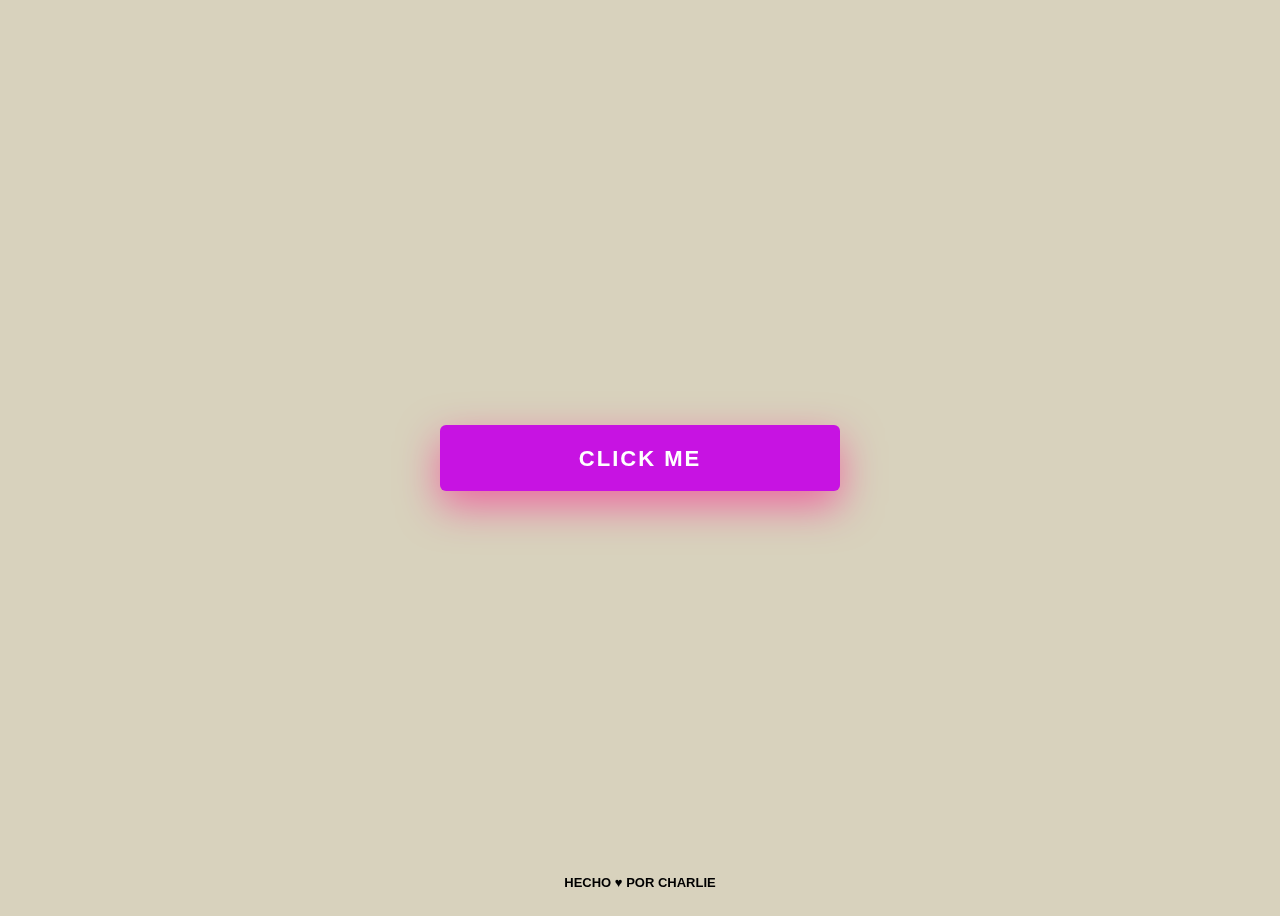
<file: index.html>
<!DOCTYPE html>
<html lang="en">
<head>
    <title>INICIO</title>
    <link rel="stylesheet" href="style.css"/>
</head>
<body>

    <div class='v-align'>
        <div class='hero-btn'>
          <button class='btn' onclick="redirigir()">
          CLICK ME
           
          </button>
      
      
          <span class='particles-circle'></span>
          <span class='particles-circle'></span>
          <span class='particles-circle'></span>
          <span class='particles-circle'></span>
          <span class='particles-circle'></span>
          <span class='particles-circle'></span>
          <span class='particles-circle'></span>
          <span class='particles-circle'></span>
          <span class='particles-circle'></span>
          <span class='particles-circle'></span>
          <span class='particles-circle'></span>
          <span class='particles-circle'></span>
          <span class='particles-circle'></span>
          <span class='particles-circle'></span>
          <span class='particles-circle'></span>
          <span class='particles-circle'></span>
          <span class='particles-circle'></span>
          <span class='particles-circle'></span>
          <span class='particles-circle'></span>
          <span class='particles-circle'></span>
          <span class='particles-circle'></span>
          <span class='particles-circle'></span>
          <span class='particles-circle'></span>
          <span class='particles-circle'></span>
          <span class='particles-circle'></span>
          <span class='particles-circle'></span>
          <span class='particles-circle'></span>
          <span class='particles-circle'></span>
          <span class='particles-circle'></span>
          <span class='particles-circle'></span>
          <span class='particles-circle'></span>
          <span class='particles-circle'></span>
          <span class='particles-circle'></span>
          <span class='particles-circle'></span>
          <span class='particles-circle'></span>
          <span class='particles-circle'></span>
          
        </div>
      </div>

      <div class='marca-de-agua'>
        HECHO 
          <span>♥</span>
          POR
          <a href="https://www.instagram.com/charlie0928_/?next=%2F" target="_blank">CHARLIE</a>

<script src="script.js"></script>
</body>
</html>
</file>
<file: style.css>
html,
body {
  min-height: 100%;
}

body {
  background: #d8d2bd;
  height: 100vh;
  position: relative;
}




.hero-btn {
    position: relative;
    width: 400px;
    margin: auto;
    height: 66px;
  }
  .hero-btn .btn {
    background-color: #c713e2; /* Nuevo color de fondo */
   
    border: none;
    outline: none;
    text-decoration: none;
    text-transform: uppercase;
    color: #fff;
    display: inline-block;
    width: 400px;
    height: 66px;
    text-align: center;
    line-height: 66px;
    font-size: 22px;
    font-family: "Montserrat", sans-serif;
    font-weight: 600;
    letter-spacing: 2px;
    -moz-border-radius: 6px;
    -webkit-border-radius: 6px;
    border-radius: 6px;
    white-space: nowrap;
    text-overflow: ellipsis;
    -moz-user-select: -moz-none;
    -ms-user-select: none;
    -webkit-user-select: none;
    user-select: none;
    -moz-appearance: none;
    cursor: pointer;
    -webkit-appearance: none;
    -moz-box-shadow: 0 15px 40px rgba(255, 0, 131, 0.5);
    -webkit-box-shadow: 0 15px 40px rgba(255, 0, 131, 0.5);
    box-shadow: 0 15px 40px rgba(255, 0, 131, 0.5);
    -moz-transform: perspective(600px) rotateX(0deg) scale(1);
    -ms-transform: perspective(600px) rotateX(0deg) scale(1);
    -webkit-transform: perspective(600px) rotateX(0deg) scale(1);
    transform: perspective(600px) rotateX(0deg) scale(1);
    -moz-transition: all 0.2s linear;
    -o-transition: all 0.2s linear;
    -webkit-transition: all 0.2s linear;
    transition: all 0.2s linear;
  }
  .hero-btn .btn:hover {
    background-color: #e473b5; 
    -moz-box-shadow: 0 20px 40px rgba(255, 0, 131, 0.5);
    -webkit-box-shadow: 0 20px 40px rgba(255, 0, 131, 0.5);
    box-shadow: 0 20px 40px rgba(76, 175, 80, 0.5); 
  }
  .hero-btn .btn:active {
    -moz-transform: perspective(600px) rotateX(15deg) scale(0.9);
    -ms-transform: perspective(600px) rotateX(15deg) scale(0.9);
    -webkit-transform: perspective(600px) rotateX(15deg) scale(0.9);
    transform: perspective(600px) rotateX(15deg) scale(0.9);
    font-size: 21px;
    -moz-box-shadow: 0 20px 40px rgba(255, 0, 131, 0.5);
    -webkit-box-shadow: 0 20px 40px rgba(255, 0, 131, 0.5);
    box-shadow: 0 20px 40px rgba(255, 0, 131, 0.5);
  }
  .active .hero-btn #btn:active {
    -moz-transform: perspective(600px) rotateX(0deg) scale(1);
    -ms-transform: perspective(600px) rotateX(0deg) scale(1);
    -webkit-transform: perspective(600px) rotateX(0deg) scale(1);
    transform: perspective(600px) rotateX(0deg) scale(1);
    font-size: 22px;
    -moz-box-shadow: 0 15px 40px rgba(255, 0, 131, 0.5);
    -webkit-box-shadow: 0 15px 40px rgba(255, 0, 131, 0.5);
    box-shadow: 0 15px 40px rgba(255, 0, 131, 0.5);
  }
  .hero-btn .particles-circle {
    position: absolute;
    background-color: #eb2c75;
    width: 30px;
    height: 30px;
    top: 10px;
    left: 50%;
    margin-left: -15px;
    z-index: -1;
    -moz-border-radius: 50%;
    -webkit-border-radius: 50%;
    border-radius: 50%;
    -moz-transform: scale(0);
    -ms-transform: scale(0);
    -webkit-transform: scale(0);
    transform: scale(0);
    visibility: hidden;
  }
  .hero-btn .particles-circle:nth-of-type(odd) {
    border: solid 2px #d82981;
    background-color: transparent;
  }
  @keyframes particles-1 {
    from {
      transform: scale(1);
      visibility: visible;
    }
    to {
      left: 47px;
      top: -108px;
      transform: scale(0);
      visibility: hidden;
    }
  }
  .active .hero-btn .particles-circle:nth-of-type(1) {
    animation: particles-1 1.5s 0.025s;
  }
  @keyframes particles-2 {
    from {
      transform: scale(1);
      visibility: visible;
    }
    to {
      left: -115px;
      top: -100px;
      transform: scale(0);
      visibility: hidden;
    }
  }
  .active .hero-btn .particles-circle:nth-of-type(2) {
    animation: particles-2 1.5s 0.05s;
  }
  @keyframes particles-3 {
    from {
      transform: scale(1);
      visibility: visible;
    }
    to {
      left: 228px;
      top: 148px;
      transform: scale(0);
      visibility: hidden;
    }
  }
  .active .hero-btn .particles-circle:nth-of-type(3) {
    animation: particles-3 1.5s 0.075s;
  }
  @keyframes particles-4 {
    from {
      transform: scale(1);
      visibility: visible;
    }
    to {
      left: 17px;
      top: 226px;
      transform: scale(0);
      visibility: hidden;
    }
  }
  .active .hero-btn .particles-circle:nth-of-type(4) {
    animation: particles-4 1.5s 0.1s;
  }
  @keyframes particles-5 {
    from {
      transform: scale(1);
      visibility: visible;
    }
    to {
      left: -222px;
      top: 217px;
      transform: scale(0);
      visibility: hidden;
    }
  }
  .active .hero-btn .particles-circle:nth-of-type(5) {
    animation: particles-5 1.5s 0.125s;
  }
  @keyframes particles-6 {
    from {
      transform: scale(1);
      visibility: visible;
    }
    to {
      left: 36px;
      top: 214px;
      transform: scale(0);
      visibility: hidden;
    }
  }
  .active .hero-btn .particles-circle:nth-of-type(6) {
    animation: particles-6 1.5s 0.15s;
  }
  @keyframes particles-7 {
    from {
      transform: scale(1);
      visibility: visible;
    }
    to {
      left: -221px;
      top: -158px;
      transform: scale(0);
      visibility: hidden;
    }
  }
  .active .hero-btn .particles-circle:nth-of-type(7) {
    animation: particles-7 1.5s 0.175s;
  }
  @keyframes particles-8 {
    from {
      transform: scale(1);
      visibility: visible;
    }
    to {
      left: 38px;
      top: 147px;
      transform: scale(0);
      visibility: hidden;
    }
  }
  .active .hero-btn .particles-circle:nth-of-type(8) {
    animation: particles-8 1.5s 0.2s;
  }
  @keyframes particles-9 {
    from {
      transform: scale(1);
      visibility: visible;
    }
    to {
      left: -218px;
      top: -10px;
      transform: scale(0);
      visibility: hidden;
    }
  }
  .active .hero-btn .particles-circle:nth-of-type(9) {
    animation: particles-9 1.5s 0.225s;
  }
  @keyframes particles-10 {
    from {
      transform: scale(1);
      visibility: visible;
    }
    to {
      left: 22px;
      top: -53px;
      transform: scale(0);
      visibility: hidden;
    }
  }
  .active .hero-btn .particles-circle:nth-of-type(10) {
    animation: particles-10 1.5s 0.25s;
  }
  @keyframes particles-11 {
    from {
      transform: scale(1);
      visibility: visible;
    }
    to {
      left: 120px;
      top: -60px;
      transform: scale(0);
      visibility: hidden;
    }
  }
  .active .hero-btn .particles-circle:nth-of-type(11) {
    animation: particles-11 1.5s 0.275s;
  }
  @keyframes particles-12 {
    from {
      transform: scale(1);
      visibility: visible;
    }
    to {
      left: -15px;
      top: 9px;
      transform: scale(0);
      visibility: hidden;
    }
  }
  .active .hero-btn .particles-circle:nth-of-type(12) {
    animation: particles-12 1.5s 0.3s;
  }
  @keyframes particles-13 {
    from {
      transform: scale(1);
      visibility: visible;
    }
    to {
      left: 114px;
      top: -198px;
      transform: scale(0);
      visibility: hidden;
    }
  }
  .active .hero-btn .particles-circle:nth-of-type(13) {
    animation: particles-13 1.5s 0.325s;
  }
  @keyframes particles-14 {
    from {
      transform: scale(1);
      visibility: visible;
    }
    to {
      left: -212px;
      top: -34px;
      transform: scale(0);
      visibility: hidden;
    }
  }
  .active .hero-btn .particles-circle:nth-of-type(14) {
    animation: particles-14 1.5s 0.35s;
  }
  @keyframes particles-15 {
    from {
      transform: scale(1);
      visibility: visible;
    }
    to {
      left: 183px;
      top: -14px;
      transform: scale(0);
      visibility: hidden;
    }
  }
  .active .hero-btn .particles-circle:nth-of-type(15) {
    animation: particles-15 1.5s 0.375s;
  }
  @keyframes particles-16 {
    from {
      transform: scale(1);
      visibility: visible;
    }
    to {
      left: 150px;
      top: 146px;
      transform: scale(0);
      visibility: hidden;
    }
  }
  .active .hero-btn .particles-circle:nth-of-type(16) {
    animation: particles-16 1.5s 0.4s;
  }
  @keyframes particles-17 {
    from {
      transform: scale(1);
      visibility: visible;
    }
    to {
      left: 102px;
      top: 128px;
      transform: scale(0);
      visibility: hidden;
    }
  }
  .active .hero-btn .particles-circle:nth-of-type(17) {
    animation: particles-17 1.5s 0.425s;
  }
  @keyframes particles-18 {
    from {
      transform: scale(1);
      visibility: visible;
    }
    to {
      left: -157px;
      top: 134px;
      transform: scale(0);
      visibility: hidden;
    }
  }
  .active .hero-btn .particles-circle:nth-of-type(18) {
    animation: particles-18 1.5s 0.45s;
  }
  @keyframes particles-19 {
    from {
      transform: scale(1);
      visibility: visible;
    }
    to {
      left: 244px;
      top: 10px;
      transform: scale(0);
      visibility: hidden;
    }
  }
  .active .hero-btn .particles-circle:nth-of-type(19) {
    animation: particles-19 1.5s 0.475s;
  }
  @keyframes particles-20 {
    from {
      transform: scale(1);
      visibility: visible;
    }
    to {
      left: -11px;
      top: 138px;
      transform: scale(0);
      visibility: hidden;
    }
  }
  .active .hero-btn .particles-circle:nth-of-type(20) {
    animation: particles-20 1.5s 0.5s;
  }
  @keyframes particles-21 {
    from {
      transform: scale(1);
      visibility: visible;
    }
    to {
      left: 175px;
      top: -248px;
      transform: scale(0);
      visibility: hidden;
    }
  }
  .active .hero-btn .particles-circle:nth-of-type(21) {
    animation: particles-21 1.5s 0.525s;
  }
  @keyframes particles-22 {
    from {
      transform: scale(1);
      visibility: visible;
    }
    to {
      left: 116px;
      top: 96px;
      transform: scale(0);
      visibility: hidden;
    }
  }
  .active .hero-btn .particles-circle:nth-of-type(22) {
    animation: particles-22 1.5s 0.55s;
  }
  @keyframes particles-23 {
    from {
      transform: scale(1);
      visibility: visible;
    }
    to {
      left: 65px;
      top: -162px;
      transform: scale(0);
      visibility: hidden;
    }
  }
  .active .hero-btn .particles-circle:nth-of-type(23) {
    animation: particles-23 1.5s 0.575s;
  }
  @keyframes particles-24 {
    from {
      transform: scale(1);
      visibility: visible;
    }
    to {
      left: 137px;
      top: 133px;
      transform: scale(0);
      visibility: hidden;
    }
  }
  .active .hero-btn .particles-circle:nth-of-type(24) {
    animation: particles-24 1.5s 0.6s;
  }
  @keyframes particles-25 {
    from {
      transform: scale(1);
      visibility: visible;
    }
    to {
      left: -35px;
      top: -226px;
      transform: scale(0);
      visibility: hidden;
    }
  }
  .active .hero-btn .particles-circle:nth-of-type(25) {
    animation: particles-25 1.5s 0.625s;
  }
  @keyframes particles-26 {
    from {
      transform: scale(1);
      visibility: visible;
    }
    to {
      left: -8px;
      top: -224px;
      transform: scale(0);
      visibility: hidden;
    }
  }
  .active .hero-btn .particles-circle:nth-of-type(26) {
    animation: particles-26 1.5s 0.65s;
  }
  @keyframes particles-27 {
    from {
      transform: scale(1);
      visibility: visible;
    }
    to {
      left: -247px;
      top: 228px;
      transform: scale(0);
      visibility: hidden;
    }
  }
  .active .hero-btn .particles-circle:nth-of-type(27) {
    animation: particles-27 1.5s 0.675s;
  }
  @keyframes particles-28 {
    from {
      transform: scale(1);
      visibility: visible;
    }
    to {
      left: 209px;
      top: 43px;
      transform: scale(0);
      visibility: hidden;
    }
  }
  .active .hero-btn .particles-circle:nth-of-type(28) {
    animation: particles-28 1.5s 0.7s;
  }
  @keyframes particles-29 {
    from {
      transform: scale(1);
      visibility: visible;
    }
    to {
      left: -6px;
      top: 183px;
      transform: scale(0);
      visibility: hidden;
    }
  }
  .active .hero-btn .particles-circle:nth-of-type(29) {
    animation: particles-29 1.5s 0.725s;
  }
  @keyframes particles-30 {
    from {
      transform: scale(1);
      visibility: visible;
    }
    to {
      left: -61px;
      top: -104px;
      transform: scale(0);
      visibility: hidden;
    }
  }
  .active .hero-btn .particles-circle:nth-of-type(30) {
    animation: particles-30 1.5s 0.75s;
  }
  @keyframes particles-31 {
    from {
      transform: scale(1);
      visibility: visible;
    }
    to {
      left: 62px;
      top: -106px;
      transform: scale(0);
      visibility: hidden;
    }
  }
  .active .hero-btn .particles-circle:nth-of-type(31) {
    animation: particles-31 1.5s 0.775s;
  }
  @keyframes particles-32 {
    from {
      transform: scale(1);
      visibility: visible;
    }
    to {
      left: -95px;
      top: 125px;
      transform: scale(0);
      visibility: hidden;
    }
  }
  .active .hero-btn .particles-circle:nth-of-type(32) {
    animation: particles-32 1.5s 0.8s;
  }
  @keyframes particles-33 {
    from {
      transform: scale(1);
      visibility: visible;
    }
    to {
      left: 160px;
      top: 206px;
      transform: scale(0);
      visibility: hidden;
    }
  }
  .active .hero-btn .particles-circle:nth-of-type(33) {
    animation: particles-33 1.5s 0.825s;
  }
  @keyframes particles-34 {
    from {
      transform: scale(1);
      visibility: visible;
    }
    to {
      left: -188px;
      top: 143px;
      transform: scale(0);
      visibility: hidden;
    }
  }
  .active .hero-btn .particles-circle:nth-of-type(34) {
    animation: particles-34 1.5s 0.85s;
  }
  @keyframes particles-35 {
    from {
      transform: scale(1);
      visibility: visible;
    }
    to {
      left: 4px;
      top: -94px;
      transform: scale(0);
      visibility: hidden;
    }
  }
  .active .hero-btn .particles-circle:nth-of-type(35) {
    animation: particles-35 1.5s 0.875s;
  }
  
  @keyframes particles-36 {
    from {
      transform: scale(1);
      visibility: visible;
    }
    to {
      left: 4px;
      top: -94px;
      transform: scale(0);
      visibility: hidden;
    }
  }
  .active .hero-btn .particles-circle:nth-of-type(36) {
    animation: particles-36 1.5s 0.975s;
  }

  .v-align {
    position: absolute;
    text-align: center;
    left: 0;
    width: 100%;
    max-height: 90vh;
    top: 50%;
    -moz-transform: translateY(-50%);
    -ms-transform: translateY(-50%);
    -webkit-transform: translateY(-50%);
    transform: translateY(-50%);
  }

  .marca-de-agua {
    position: fixed;
    left: 0;
    width: 100%;
    bottom: 10px;
    text-align: center;
    font-size: 13px;
    z-index: 9999;
    font-family: arial;
    color: #000000;
    font-weight: 600;
  }
  .marca-de-agua i {
    font-style: normal;
    font-size: 14px;
    position: relative;
    top: 2px;
  }
  .marca-de-agua a {
    color: #000000;
    text-decoration: none;
  }
  .made-with-love a:hover {
    text-decoration: underline;
  }
  .marca-de-agua .dribble img {
    max-width: 100%;
    width: 26px;
    position: relative;
    top: -2px;
    vertical-align: middle;
  }
</file>
